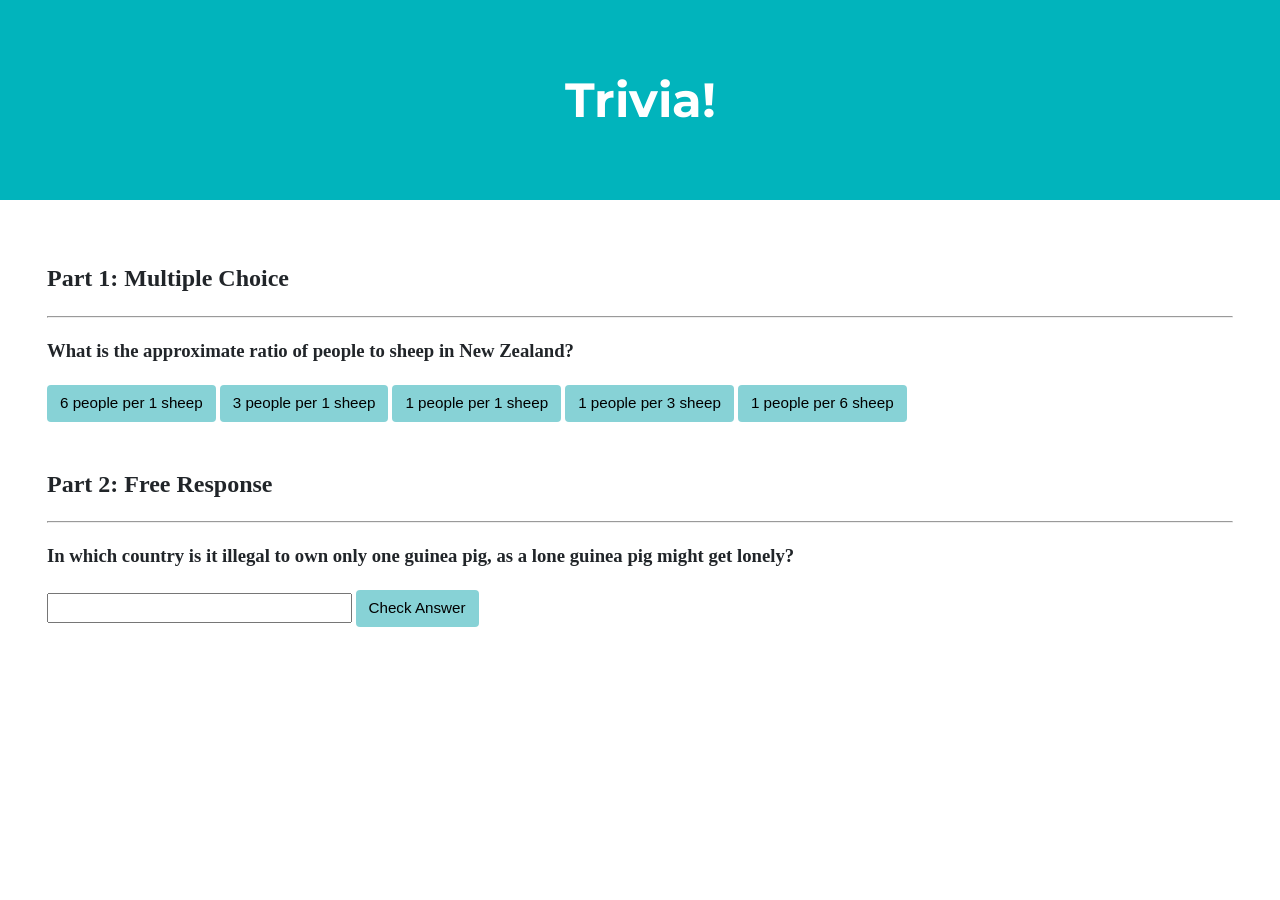
<file: lab8/index.html>
<!DOCTYPE html>

<html lang="en">

<head>
    <link href="https://fonts.googleapis.com/css2?family=Montserrat:wght@500&display=swap" rel="stylesheet">
    <link href="styles.css" rel="stylesheet">
    <title>Trivia!</title>

    <script>
        function answerHTML(correct, element) {
            if (correct) {
                document.getElementById(element).innerHTML = "Correct!"
            }
            else {
                document.getElementById(element).innerHTML = "Incorrect"
            }
        }

        function resetButtonsState() {

            var buttons = document.querySelectorAll(".button");
            buttons.forEach(function (button) {
                button.classList.remove('incorrect');
                button.classList.remove('correct');
            })
        }

        function getAnswerButton() {
            resetButtonsState()
            if (event.target.id == "correct") {
                event.target.classList.add('correct');
                answerHTML(true, "return_part_1");
            }
            else {
                event.target.classList.add('incorrect');
                answerHTML(false, "return_part_1");
            }

        }

        document.addEventListener("DOMContentLoaded", function (event) {
            var buttons = document.querySelectorAll(".button");
            buttons.forEach(function (button) {
                button.addEventListener("click", getAnswerButton);
            })

            inputField = document.querySelector('input')
            checkButton = document.querySelector("#check");
            checkButton.addEventListener('click', function (evt) {
                if (inputField.value.toLowerCase() == "switzerland") {
                    inputField.style.backgroundColor = 'green';
                    answerHTML(true, "return_part_2");
                }
                else {
                    inputField.style.backgroundColor = 'red';
                    answerHTML(false, "return_part_2");
                }
            });
        });
    </script>

</head>

<body>

    <div class="jumbotron">
        <h1>Trivia!</h1>
    </div>

    <div class="container">

        <div class="section">
            <h2>Part 1: Multiple Choice </h2>
            <hr>
            <h3>What is the approximate ratio of people to sheep in New Zealand?</h3>
            <h2 id="return_part_1"></h2>
            <button id="correct" class="button">6 people per 1 sheep</button>
            <button class="button">3 people per 1 sheep</button>
            <button class="button">1 people per 1 sheep</button>
            <button class="button">1 people per 3 sheep</button>
            <button class="button">1 people per 6 sheep</button>

        </div>

        <div class="section">
            <h2>Part 2: Free Response</h2>
            <hr>
            <h3>In which country is it illegal to own only one guinea pig, as a lone guinea pig might get lonely?</h3>
            <h2 id="return_part_2"></h2>
            <input type="text">
            <button id="check" class="input">Check Answer</button>
        </div>

    </div>
</body>

</html>
</file>
<file: lab8/styles.css>
body {
  background-color: #fff;
  color: #212529;
  font-size: 1rem;
  font-weight: 400;
  line-height: 1.5;
  margin: 0;
  text-align: left;
}

.container {
  margin-left: auto;
  margin-right: auto;
  padding-left: 15px;
  padding-right: 15px;
}

.jumbotron {
  background-color: #01b4bc;
  color: #fff;
  margin-bottom: 2rem;
  padding: 2rem 1rem;
  text-align: center;
}

.section {
  padding: 0.5rem 2rem 1rem 2rem;
}

.section:hover {
  background-color: #f5f5f5;
  transition: color 2s ease-in-out, background-color 0.15s ease-in-out;
}

h1 {
  font-family: "Montserrat", sans-serif;
  font-size: 48px;
}

button,
input[type="submit"] {
  background-color: #87d2d6;
  border: 1px solid transparent;
  border-radius: 0.25rem;
  font-size: 0.95rem;
  font-weight: 400;
  line-height: 1.5;
  padding: 0.375rem 0.75rem;
  text-align: center;
  transition: color 0.15s ease-in-out, background-color 0.15s ease-in-out,
    border-color 0.15s ease-in-out, box-shadow 0.15s ease-in-out;
  vertical-align: middle;
  outline: none;
}

input[type="text"] {
  line-height: 1.8;
  width: 25%;
}

input[type="text"]:hover {
  background-color: #f5f5f5;
  transition: color 2s ease-in-out, background-color 0.15s ease-in-out;
}

.incorrect {
  background-color: #fa5457;
}

.correct {
  background-color: #5fa55a;
}
</file>
<file: pset8/homepage/quiz.css>
body {
  background-color: #fff;
  color: #212529;
  font-size: 1rem;
  font-weight: 400;
  line-height: 1.5;
  margin: 0;
  text-align: left;
}

.container {
  margin-left: auto;
  margin-right: auto;
  padding-left: 15px;
  padding-right: 15px;
}

.jumbotron {
  background-color: #01b4bc;
  color: #fff;
  margin-bottom: 2rem;
  padding: 2rem 1rem;
  text-align: center;
}

.section {
  padding: 0.5rem 2rem 1rem 2rem;
}

.section:hover {
  background-color: #f5f5f5;
  transition: color 2s ease-in-out, background-color 0.15s ease-in-out;
}

h1 {
  font-family: "Montserrat", sans-serif;
  font-size: 48px;
}

button,
input[type="submit"] {
  background-color: #87d2d6;
  border: 1px solid transparent;
  border-radius: 0.25rem;
  font-size: 0.95rem;
  font-weight: 400;
  line-height: 1.5;
  padding: 0.375rem 0.75rem;
  text-align: center;
  transition: color 0.15s ease-in-out, background-color 0.15s ease-in-out,
    border-color 0.15s ease-in-out, box-shadow 0.15s ease-in-out;
  vertical-align: middle;
  outline: none;
}

input[type="text"] {
  line-height: 1.8;
  width: 25%;
}

input[type="text"]:hover {
  background-color: #f5f5f5;
  transition: color 2s ease-in-out, background-color 0.15s ease-in-out;
}

.incorrect {
  background-color: #fa5457;
}

.correct {
  background-color: #5fa55a;
}
</file>
